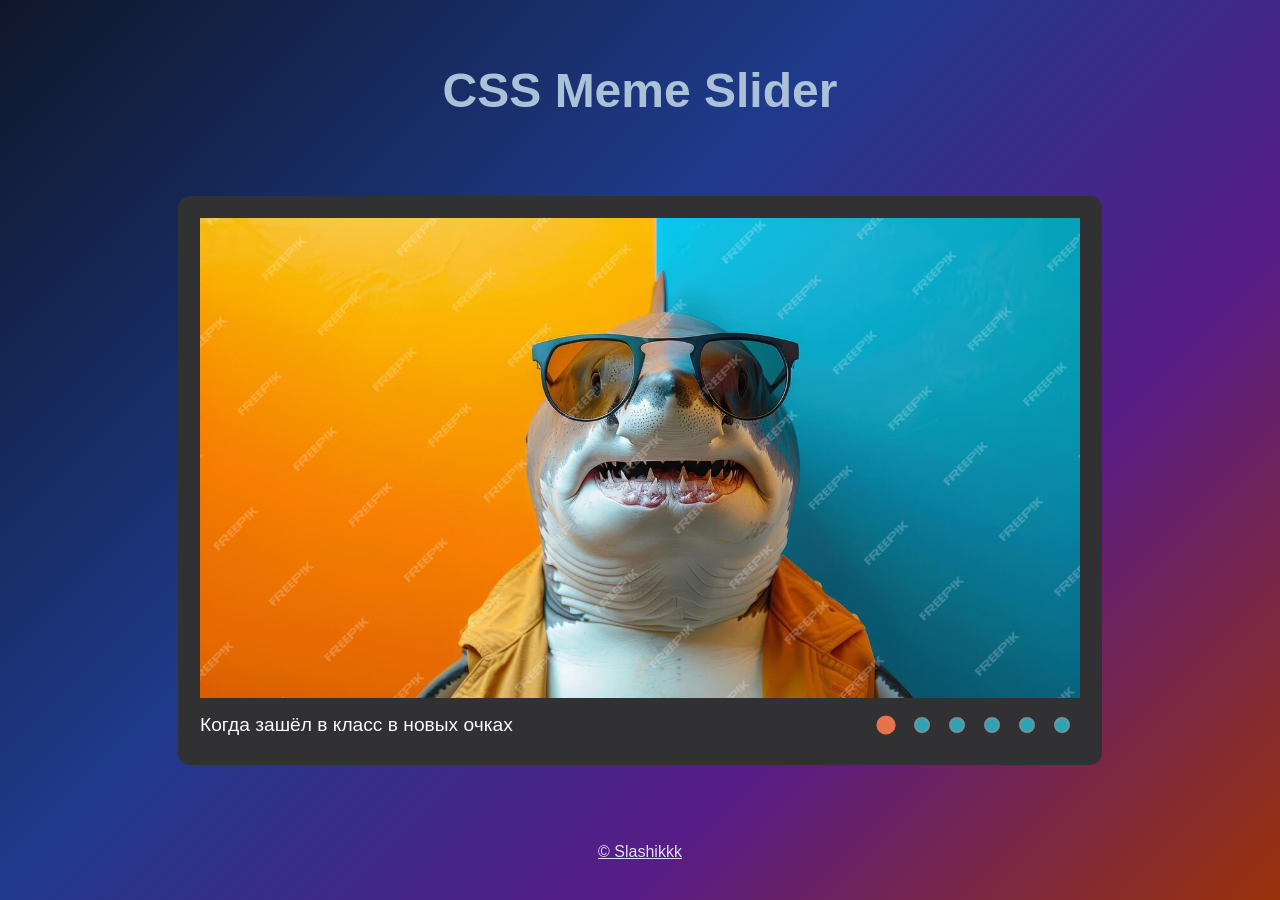
<file: index.html>
<!doctype html>
<html lang="en">
  <head>
    <meta charset="UTF-8" />
    <meta name="viewport" content="width=device-width, initial-scale=1.0" />
    <link rel="stylesheet" href="./assets/css/styles.css" />
    <link rel="icon" href="./assets/icon/favicon.ico" />
    <title>CSS Meme Slider</title>
  </head>
  <body>
    <div class="page__wrapper">
      <header class="header">
        <h1 class="title">CSS Meme Slider</h1>
      </header>
      <main class="main">
        <div class="slider__wrapper">
          <input type="radio" name="slider" id="r1" checked />
          <input type="radio" name="slider" id="r2" />
          <input type="radio" name="slider" id="r3" />
          <input type="radio" name="slider" id="r4" />
          <input type="radio" name="slider" id="r5" />
          <input type="radio" name="slider" id="r6" />
          <div class="slider__box">
            <img class="slide" src="./assets/img/1.jpg" alt="slide1" />
            <img class="slide" src="./assets/img/2.jpg" alt="slide2" />
            <img class="slide" src="./assets/img/3.jpg" alt="slide3" />
            <img class="slide" src="./assets/img/4.jpg" alt="slide4" />
            <img class="slide" src="./assets/img/5.jpg" alt="slide5" />
            <img class="slide" src="./assets/img/6.jpg" alt="slide6" />
          </div>
          <div class="slider__info-box">
            <div class="slider__info">
              <p class="slide__text">Когда зашёл в класс в новых очках</p>
              <p class="slide__text">Пятница вечер! Рок-н-ролл, пацаны!</p>
              <p class="slide__text">Мой ор выше гор с твоих шуток!</p>
              <p class="slide__text">Слушаю бред, который ты несёшь в баре</p>
              <p class="slide__text">
                Я смотрю на тебя, а ты на меня. Искра. Буря.
              </p>
              <p class="slide__text">
                Пришёл на собеседование на позицию Senior
              </p>
            </div>
            <div class="slider__controls-wrapper">
              <label for="r1" class="slider__control"
                ><span class="slider__control-dot"></span
              ></label>
              <label for="r2" class="slider__control"
                ><span class="slider__control-dot"></span
              ></label>
              <label for="r3" class="slider__control"
                ><span class="slider__control-dot"></span
              ></label>
              <label for="r4" class="slider__control"
                ><span class="slider__control-dot"></span
              ></label>
              <label for="r5" class="slider__control"
                ><span class="slider__control-dot"></span
              ></label>
              <label for="r6" class="slider__control"
                ><span class="slider__control-dot"></span
              ></label>
            </div>
          </div>
        </div>
      </main>
      <footer class="footer">
        <a
          class="footer__link"
          href="https://github.com/SLashikkk/cssMemeSlider"
          >© Slashikkk</a
        >
      </footer>
    </div>
  </body>
</html>
</file>
<file: assets/css/styles.css>
* {
  margin: 0;
  padding: 0;
  outline: none;
  user-select: none;
  box-sizing: border-box;
}

a {
  color: rgb(221, 226, 239);
  transition: 0.4s ease;
}

a:visited {
  color: rgb(221, 226, 239);
}

a:hover {
  color: rgb(231, 115, 77);
  text-decoration: underline;
}

body {
  min-height: 100vh;
  background: linear-gradient(
    135deg,
    #0f172a 0%,
    #1e3a8a 40%,
    #581c87 70%,
    #9a3209 100%
  );
  background-attachment: fixed;
  font-family: "Gill Sans", "Gill Sans MT", Calibri, "Trebuchet MS", sans-serif;
  font-weight: 500;
}

.page__wrapper {
  min-height: 100vh;
  width: 100%;
  display: flex;
  flex-direction: column;
  align-items: center;
  justify-content: space-around;

  padding-left: 2rem;
  padding-right: 2rem;
}

.title {
  font-size: 3em;
  margin-top: 1.5rem;
  flex-shrink: 0;
  color: rgb(170, 193, 216);
}

.slider__wrapper {
  background-color: rgb(49, 49, 52);
  border: 1.4rem solid rgb(49, 49, 52);
  border-radius: 0.75rem;
}

.slider__box {
  display: flex;
  width: 100%;
  max-width: 55rem;
  height: 30rem;
  overflow: hidden;
}

.slider__box img {
  width: 100%;
  height: 100%;
  object-fit: cover;
  object-position: center;
  flex-shrink: 0;
  transition: transform 0.5s ease-in-out;
}

.slider__info-box {
  width: 100%;
  margin-top: 0.6rem;
  display: flex;
  justify-content: space-between;
  align-items: center;
  gap: 1rem;
}

.slider__info {
  display: grid;
  grid-template-columns: 1fr;
  grid-template-rows: 1fr;
  flex-grow: 1;
  overflow: hidden;
}

input[type="radio"] {
  display: none;
}

.slide__text {
  display: block;
  width: 100%;
  overflow: hidden;
  grid-column-start: 1;
  grid-row-start: 1;
  color: #f8fafc;
  font-size: 1.2em;

  opacity: 0;
  visibility: hidden;
  transition:
    opacity 0.4s ease,
    visibility 0.6s allow-discrete;
}

#r1:checked ~ .slider__info-box .slide__text:nth-child(1),
#r2:checked ~ .slider__info-box .slide__text:nth-child(2),
#r3:checked ~ .slider__info-box .slide__text:nth-child(3),
#r4:checked ~ .slider__info-box .slide__text:nth-child(4),
#r5:checked ~ .slider__info-box .slide__text:nth-child(5),
#r6:checked ~ .slider__info-box .slide__text:nth-child(6) {
  opacity: 1;
  visibility: visible;
  transition:
    opacity 0.6s ease,
    visibility 0s;
}

#r1:checked
  ~ .slider__info-box
  .slider__control:nth-child(1)
  .slider__control-dot,
#r2:checked
  ~ .slider__info-box
  .slider__control:nth-child(2)
  .slider__control-dot,
#r3:checked
  ~ .slider__info-box
  .slider__control:nth-child(3)
  .slider__control-dot,
#r4:checked
  ~ .slider__info-box
  .slider__control:nth-child(4)
  .slider__control-dot,
#r5:checked
  ~ .slider__info-box
  .slider__control:nth-child(5)
  .slider__control-dot,
#r6:checked
  ~ .slider__info-box
  .slider__control:nth-child(6)
  .slider__control-dot {
  background-color: rgb(231, 115, 77);
  border-color: rgb(231, 115, 77);
  transform: scale(1.2);
}

#r1:checked ~ .slider__box .slide {
  transform: translateX(0%);
}
#r2:checked ~ .slider__box .slide {
  transform: translateX(-100%);
}
#r3:checked ~ .slider__box .slide {
  transform: translateX(-200%);
}
#r4:checked ~ .slider__box .slide {
  transform: translateX(-300%);
}
#r5:checked ~ .slider__box .slide {
  transform: translateX(-400%);
}
#r6:checked ~ .slider__box .slide {
  transform: translateX(-500%);
}

.slider__controls-wrapper {
  display: flex;
  flex-shrink: 0;
  align-items: center;
}

.slider__control {
  display: block;
  padding: 0.6rem;
  cursor: pointer;
}

.slider__control-dot {
  display: block;
  width: 1rem;
  aspect-ratio: 1 / 1;
  border-radius: 50%;
  background-color: #2ea3b6;
  border: 0.15rem solid #6d939e;
  transition: all 0.3s ease;
}

.slider__control:hover .slider__control-dot {
  background-color: #f8fafc;
  border-color: #374151;
  transform: scale(1.3);
}

.slider__control:active .slider__control-dot {
  background-color: #2b6aa9;
  border-color: #1e3a8a;
  transform: scale(0.95);
  transition: all 0.1s ease;
}

@media screen and (max-width: 708px) {
.page__wrapper {
  justify-content: space-evenly;
}

  .slider__box {
    width: 100%;
    height: auto;
    aspect-ratio: 16 / 11;
  }

    .slider__box img {
    width: 100%;
    height: 100%;
    object-fit: cover; 
    object-position: center;
    flex-shrink: 0;
  }

  .slider__info-box {
    flex-direction: column-reverse;
    margin-top: 1rem;
  }

  .slider__info {
    align-self: flex-start;
  }

  .slider__control {
    padding: 0.5rem;
  }

  .slider__control-dot {
    width: 0.8em;
  }
  
  .slide__text {
    text-align: start;
    font-size: 1em;
  }

  .title {
    font-size: 2em;
  }

  .slider__wrapper {
    border: 1.1rem solid rgb(49, 49, 52);
  }
}
</file>
